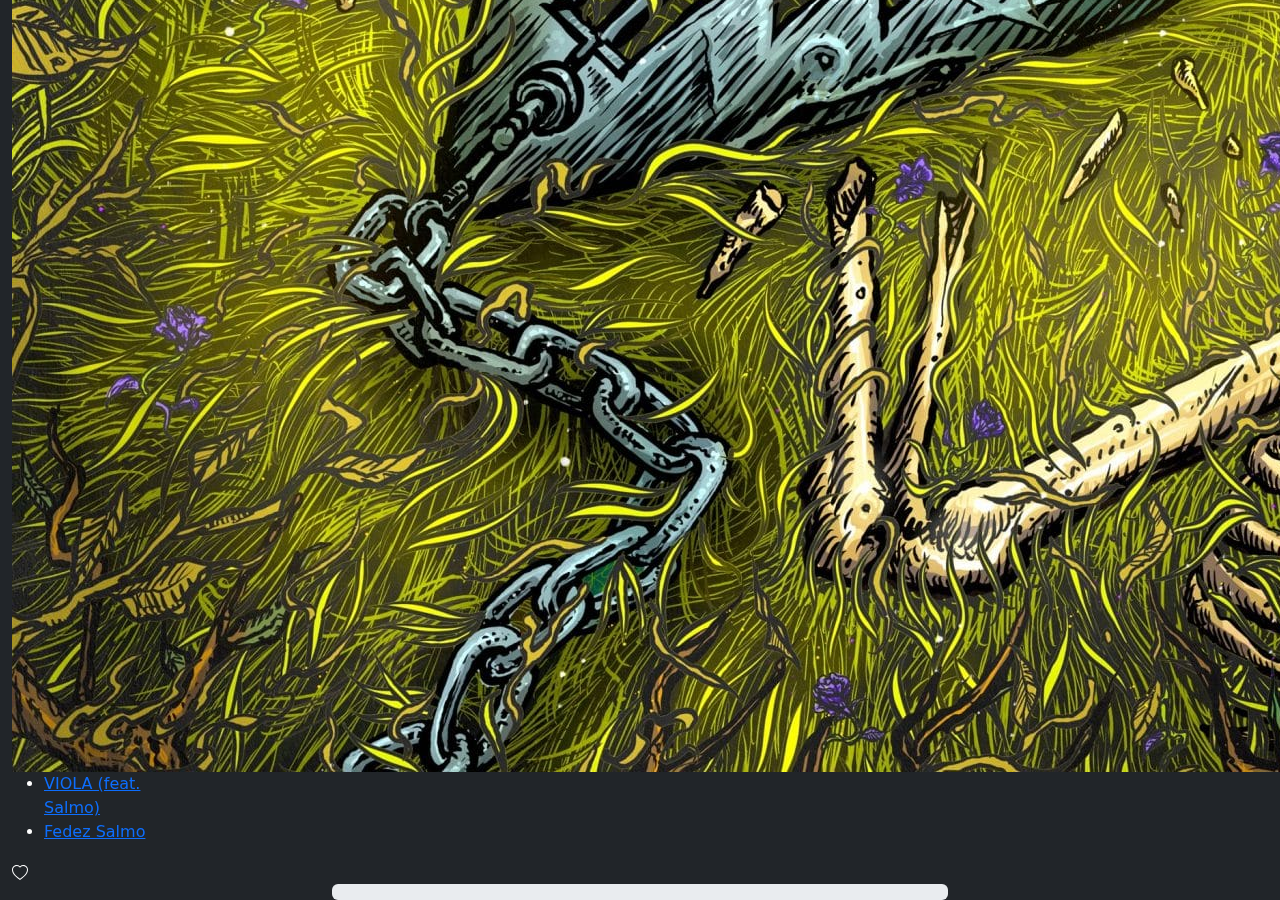
<file: menuLaterali.html>
<!doctype html>
<html lang="it">

<head>
  <meta charset="utf-8">
  <meta name="viewport" content="width=device-width, initial-scale=1">

  <link href="https://cdnjs.cloudflare.com/ajax/libs/bootstrap/5.3.3/css/bootstrap.min.css" rel="stylesheet">
  <link rel="stylesheet" href="/homepage/style.css">
  <link rel="stylesheet" href="/Album/albumStyle.css">

  <title>Spotify Home Page</title>


</head>

<body>



  <!-- Main -->
  <div class="container-fluid">
    <div class="row">
      <!-- Left -->
      <div class="col-md-2 sidebar d-none d-md-block">
        <ul class="nav flex-column">
          <li class="nav-item">
            <svg xmlns="http://www.w3.org/2000/svg" width="20" height="20" fill="currentColor" class="bi bi-three-dots"
              viewBox="0 0 16 16">
              <path
                d="M3 9.5a1.5 1.5 0 1 1 0-3 1.5 1.5 0 0 1 0 3m5 0a1.5 1.5 0 1 1 0-3 1.5 1.5 0 0 1 0 3m5 0a1.5 1.5 0 1 1 0-3 1.5 1.5 0 0 1 0 3" />
            </svg>
            <a class="nav-link active px-0" href="#"><svg xmlns="http://www.w3.org/2000/svg" width="18" height="18"
                fill="currentColor" class="bi bi-house-door-fill me-1" viewBox="0 0 16 16">
                <path
                  d="M6.5 14.5v-3.505c0-.245.25-.495.5-.495h2c.25 0 .5.25.5.5v3.5a.5.5 0 0 0 .5.5h4a.5.5 0 0 0 .5-.5v-7a.5.5 0 0 0-.146-.354L13 5.793V2.5a.5.5 0 0 0-.5-.5h-1a.5.5 0 0 0-.5.5v1.293L8.354 1.146a.5.5 0 0 0-.708 0l-6 6A.5.5 0 0 0 1.5 7.5v7a.5.5 0 0 0 .5.5h4a.5.5 0 0 0 .5-.5" />
              </svg> Home</a>
          </li>
          <li class="nav-item">
            <a class="nav-link px-0" href="#" id="search-link"><svg xmlns="http://www.w3.org/2000/svg" width="16"
                height="16" fill="currentColor" class="bi bi-search me-1" viewBox="0 0 16 16">
                <path
                  d="M11.742 10.344a6.5 6.5 0 1 0-1.397 1.398h-.001q.044.06.098.115l3.85 3.85a1 1 0 0 0 1.415-1.414l-3.85-3.85a1 1 0 0 0-.115-.1zM12 6.5a5.5 5.5 0 1 1-11 0 5.5 5.5 0 0 1 11 0" />
              </svg> Cerca</a>
            <div id="search-field">
              <input type="text" class="form-control" placeholder="Cerca..." id="search-input">
            </div>
          </li>
          <li class="nav-item">
            <a class="nav-link px-0 mb-3" href="#"><svg xmlns="http://www.w3.org/2000/svg" width="16" height="16"
                fill="currentColor" class="bi bi-collection-play-fill me-1" viewBox="0 0 16 16">
                <path
                  d="M2.5 3.5a.5.5 0 0 1 0-1h11a.5.5 0 0 1 0 1zm2-2a.5.5 0 0 1 0-1h7a.5.5 0 0 1 0 1zM0 13a1.5 1.5 0 0 0 1.5 1.5h13A1.5 1.5 0 0 0 16 13V6a1.5 1.5 0 0 0-1.5-1.5h-13A1.5 1.5 0 0 0 0 6zm6.258-6.437a.5.5 0 0 1 .507.013l4 2.5a.5.5 0 0 1 0 .848l-4 2.5A.5.5 0 0 1 6 12V7a.5.5 0 0 1 .258-.437" />
              </svg> La tua libreria</a>
          </li>
          <li class="nav-item">
            <a class="nav-link px-0" href="#"><svg xmlns="http://www.w3.org/2000/svg" width="18" height="18"
                fill="currentColor" class="bi bi-plus-square-fill me-1" viewBox="0 0 16 16">
                <path
                  d="M2 0a2 2 0 0 0-2 2v12a2 2 0 0 0 2 2h12a2 2 0 0 0 2-2V2a2 2 0 0 0-2-2zm6.5 4.5v3h3a.5.5 0 0 1 0 1h-3v3a.5.5 0 0 1-1 0v-3h-3a.5.5 0 0 1 0-1h3v-3a.5.5 0 0 1 1 0" />
              </svg> Crea playlist</a>
          </li>
          <li class="nav-item">
            <a class="nav-link px-0" href="#"><img src="/homepage/img/love.png" width="18" height="18"
                class="me-2">Brani che ti piacciono</a>
          </li>
          <li class="nav-item">
            <a class="nav-link px-0 " href="#"><img src="/homepage/img/save.png" width="18" height="18" class="me-2">I
              tuoi episodi</a>
          </li>
        </ul>

        <hr>
        <ul class="nav flex-column" id="album-list">

        </ul>

      </div>
      <!-- Main -->

      <!-- <div class="col-md-8 main-content mb-5">
        <h2>Main</h2>
        <div class="row" id="results">
          
        </div>
      </div> -->
          <!-- main -->
     


      <!-- Right -->
      <div class="col-md-2 sidebar d-none d-md-block">
        <h5>Attività amici</h5>
        <ul class="nav flex-column">
          <li class="nav-item">
            <a class="nav-link text-white" href="#">Friend 1</a>
          </li>
          <li class="nav-item">
            <a class="nav-link text-white" href="#">Friend 2</a>
          </li>
        </ul>
      </div>
    </div>
  </div>

  <!--NAVBAR FLEX-BOTTOM-->
  <footer>
    <div class="container-fluid fixed-bottom bg-container pt-1">
      <div class="row">
        <div class="col-lg-12 d-none d-lg-block">
          <div class="row footer-content">
            <!-- Left Section -->
            <div class="col-4 col-md-4 col-lg-2 left-section">
              <img src="/homepage/img/footer-img.jpg" alt="logo" />
              <ul>
                <li><a href="#">VIOLA (feat. Salmo)</a></li>
                <li><a href="#">Fedez Salmo</a></li>
              </ul>
              <svg xmlns="http://www.w3.org/2000/svg" width="16" height="16" fill="currentColor" class="bi bi-heart"
                viewBox="0 0 16 16">
                <path
                  d="m8 2.748-.717-.737C5.6.281 2.514.878 1.4 3.053c-.523 1.023-.641 2.5.314 4.385.92 1.815 2.834 3.989 6.286 6.357 3.452-2.368 5.365-4.542 6.286-6.357.955-1.886.838-3.362.314-4.385C13.486.878 10.4.28 8.717 2.01zM8 15C-7.333 4.868 3.279-3.04 7.824 1.143q.09.083.176.171a3 3 0 0 1 .176-.17C12.72-3.042 23.333 4.867 8 15" />
              </svg>
            </div>
            <!-- Center Section (Player Controls) -->
            <div class="col-4 col-md-6 col-lg-6 playerControls mt-1">
              <div class="row justify-content-center">
                <a href="#">
                  <svg xmlns="http://www.w3.org/2000/svg" width="18" height="18" fill="green" class="bi bi-shuffle"
                    viewBox="0 0 16 16">
                    <path fill-rule="evenodd"
                      d="M0 3.5A.5.5 0 0 1 .5 3H1c2.202 0 3.827 1.24 4.874 2.418.49.552.865 1.102 1.126 1.532.26-.43.636-.98 1.126-1.532C9.173 4.24 10.798 3 13 3v1c-1.798 0-3.173 1.01-4.126 2.082A9.6 9.6 0 0 0 7.556 8a9.6 9.6 0 0 0 1.317 1.918C9.828 10.99 11.204 12 13 12v1c-2.202 0-3.827-1.24-4.874-2.418A10.6 10.6 0 0 1 7 9.05c-.26.43-.636.98-1.126 1.532C4.827 11.76 3.202 13 1 13H.5a.5.5 0 0 1 0-1H1c1.798 0 3.173-1.01 4.126-2.082A9.6 9.6 0 0 0 6.444 8a9.6 9.6 0 0 0-1.317-1.918C4.172 5.01 2.796 4 1 4H.5a.5.5 0 0 1-.5-.5" />
                    <path
                      d="M13 5.466V1.534a.25.25 0 0 1 .41-.192l2.36 1.966c.12.1.12.284 0 .384l-2.36 1.966a.25.25 0 0 1-.41-.192m0 9v-3.932a.25.25 0 0 1 .41-.192l2.36 1.966c.12.1.12.284 0 .384l-2.36 1.966a.25.25 0 0 1-.41-.192" />
                  </svg>
                </a>
                <a href="#">
                  <svg xmlns="http://www.w3.org/2000/svg" width="18" height="18" fill="currentColor"
                    class="bi bi-skip-backward-fill" viewBox="0 0 16 16">
                    <path
                      d="M.5 3.5A.5.5 0 0 0 0 4v8a.5.5 0 0 0 1 0V8.753l6.267 3.636c.54.313 1.233-.066 1.233-.697v-2.94l6.267 3.636c.54.314 1.233-.065 1.233-.696V4.308c0-.63-.693-1.01-1.233-.696L8.5 7.248v-2.94c0-.63-.692-1.01-1.233-.696L1 7.248V4a.5.5 0 0 0-.5-.5" />
                  </svg>
                </a>
                <a href="#">
                  <svg xmlns="http://www.w3.org/2000/svg" width="27" height="27" fill="currentColor"
                    class="bi bi-play-circle-fill" viewBox="0 0 16 16">
                    <path
                      d="M16 8A8 8 0 1 1 0 8a8 8 0 0 1 16 0M6.79 5.093A.5.5 0 0 0 6 5.5v5a.5.5 0 0 0 .79.407l3.5-2.5a.5.5 0 0 0 0-.814z" />
                  </svg>
                </a>
                <a href="#">
                  <svg xmlns="http://www.w3.org/2000/svg" width="18" height="18" fill="currentColor"
                    class="bi bi-skip-forward-fill" viewBox="0 0 16 16">
                    <path
                      d="M15.5 3.5a.5.5 0 0 1 .5.5v8a.5.5 0 0 1-1 0V8.753l-6.267 3.636c-.54.313-1.233-.066-1.233-.697v-2.94l-6.267 3.636C.693 12.703 0 12.324 0 11.693V4.308c0-.63.693-1.01 1.233-.696L7.5 7.248v-2.94c0-.63.693-1.01 1.233-.696L15 7.248V4a.5.5 0 0 1 .5-.5" />
                  </svg>
                </a>
                <a href="#">
                  <svg xmlns="http://www.w3.org/2000/svg" width="18" height="18" fill="green" class="bi bi-repeat"
                    viewBox="0 0 16 16">
                    <path
                      d="M11 5.466V4H5a4 4 0 0 0-3.584 5.777.5.5 0 1 1-.896.446A5 5 0 0 1 5 3h6V1.534a.25.25 0 0 1 .41-.192l2.36 1.966c.12.1.12.284 0 .384l-2.36 1.966a.25.25 0 0 1-.41-.192m3.81.086a.5.5 0 0 1 .67.225A5 5 0 0 1 11 13H5v1.466a.25.25 0 0 1-.41.192l-2.36-1.966a.25.25 0 0 1 0-.384l2.36-1.966a.25.25 0 0 1 .41.192V12h6a4 4 0 0 0 3.585-5.777.5.5 0 0 1 .225-.67Z" />
                  </svg>
                </a>
              </div>
            </div>
            <!-- Right Section -->
            <div class="col-4 col-md-4 col-lg-2 right-section d-flex justify-content-end">
              <a href="#">
                <svg data-encore-id="icon" role="img" aria-hidden="true" viewBox="0 0 16 16"
                  class="Svg-sc-ytk21e-0 dYnaPI" fill="grey">
                  <path
                    d="M13.426 2.574a2.831 2.831 0 0 0-4.797 1.55l3.247 3.247a2.831 2.831 0 0 0 1.55-4.797zM10.5 8.118l-2.619-2.62A63303.13 63303.13 0 0 0 4.74 9.075L2.065 12.12a1.287 1.287 0 0 0 1.816 1.816l3.06-2.688 3.56-3.129zM7.12 4.094a4.331 4.331 0 1 1 4.786 4.786l-3.974 3.493-3.06 2.689a2.787 2.787 0 0 1-3.933-3.933l2.676-3.045 3.505-3.99z">
                  </path>
                </svg>
              </a>
              <a href="#">
                <svg xmlns="http://www.w3.org/2000/svg" width="16" height="16" fill="grey" class="bi bi-collection"
                  viewBox="0 0 16 16">
                  <path
                    d="M2.5 3.5a.5.5 0 0 1 0-1h11a.5.5 0 0 1 0 1zm2-2a.5.5 0 0 1 0-1h7a.5.5 0 0 1 0 1zM0 13a1.5 1.5 0 0 0 1.5 1.5h13A1.5 1.5 0 0 0 16 13V6a1.5 1.5 0 0 0-1.5-1.5h-13A1.5 1.5 0 0 0 0 6zm1.5.5A.5.5 0 0 1 1 13V6a.5.5 0 0 1 .5-.5h13a.5.5 0 0 1 .5.5v7a.5.5 0 0 1-.5.5z" />
                </svg>
              </a>
              <a href="#">
                <svg xmlns="http://www.w3.org/2000/svg" width="16" height="16" fill="grey" class="bi bi-pc-display"
                  viewBox="0 0 16 16">
                  <path
                    d="M8 1a1 1 0 0 1 1-1h6a1 1 0 0 1 1 1v14a1 1 0 0 1-1 1H9a1 1 0 0 1-1-1zm1 13.5a.5.5 0 1 0 1 0 .5.5 0 0 0-1 0m2 0a.5.5 0 1 0 1 0 .5.5 0 0 0-1 0M9.5 1a.5.5 0 0 0 0 1h5a.5.5 0 0 0 0-1zM9 3.5a.5.5 0 0 0 .5.5h5a.5.5 0 0 0 0-1h-5a.5.5 0 0 0-.5.5M1.5 2A1.5 1.5 0 0 0 0 3.5v7A1.5 1.5 0 0 0 1.5 12H6v2h-.5a.5.5 0 0 0 0 1H7v-4H1.5a.5.5 0 0 1-.5-.5v-7a.5.5 0 0 1 .5-.5H7V2z" />
                </svg>
              </a>
              <a href="#">
                <svg xmlns="http://www.w3.org/2000/svg" width="25" height="25" fill="grey" class="bi bi-volume-down"
                  viewBox="0 0 16 16">
                  <path
                    d="M9 4a.5.5 0 0 0-.812-.39L5.825 5.5H3.5A.5.5 0 0 0 3 6v4a.5.5 0 0 0 .5.5h2.325l2.363 1.89A.5.5 0 0 0 9 12zM6.312 6.39 8 5.04v5.92L6.312 9.61A.5.5 0 0 0 6 9.5H4v-3h2a.5.5 0 0 0 .312-.11M12.025 8a4.5 4.5 0 0 1-1.318 3.182L10 10.475A3.5 3.5 0 0 0 11.025 8 3.5 3.5 0 0 0 10 5.525l.707-.707A4.5 4.5 0 0 1 12.025 8" />
                </svg>
              </a>
              <hr class="hr-footer">
              <a href="#">
                <svg xmlns="http://www.w3.org/2000/svg" width="14" height="14" fill="grey"
                  class="bi bi-arrows-angle-expand" viewBox="0 0 16 16">
                  <path fill-rule="evenodd"
                    d="M5.828 10.172a.5.5 0 0 0-.707 0l-4.096 4.096V11.5a.5.5 0 0 0-1 0v3.975a.5.5 0 0 0 .5.5H4.5a.5.5 0 0 0 0-1H1.732l4.096-4.096a.5.5 0 0 0 0-.707m4.344-4.344a.5.5 0 0 0 .707 0l4.096-4.096V4.5a.5.5 0 1 0 1 0V.525a.5.5 0 0 0-.5-.5H11.5a.5.5 0 0 0 0 1h2.768l-4.096 4.096a.5.5 0 0 0 0 .707" />
                </svg>
              </a>

            </div>
          </div>
          <div class="row justify-content-center playBar">
            <div class="col-8 col-md-6">
              <div class="progress">
                <div class="progress-bar" role="progressbar" aria-valuenow="0" aria-valuemin="0" aria-valuemax="100">
                </div>
              </div>
            </div>
          </div>
        </div>
      </div>
    </div>
  </footer>
  <!--END NAVBAR BOTTOM-->



  <script src="https://cdnjs.cloudflare.com/ajax/libs/bootstrap/5.3.3/js/bootstrap.bundle.min.js"></script>
  <script src="/homepage/home.js"></script>
  <script src="/Album/albumScript.js"></script>

</body>

</html>
</file>
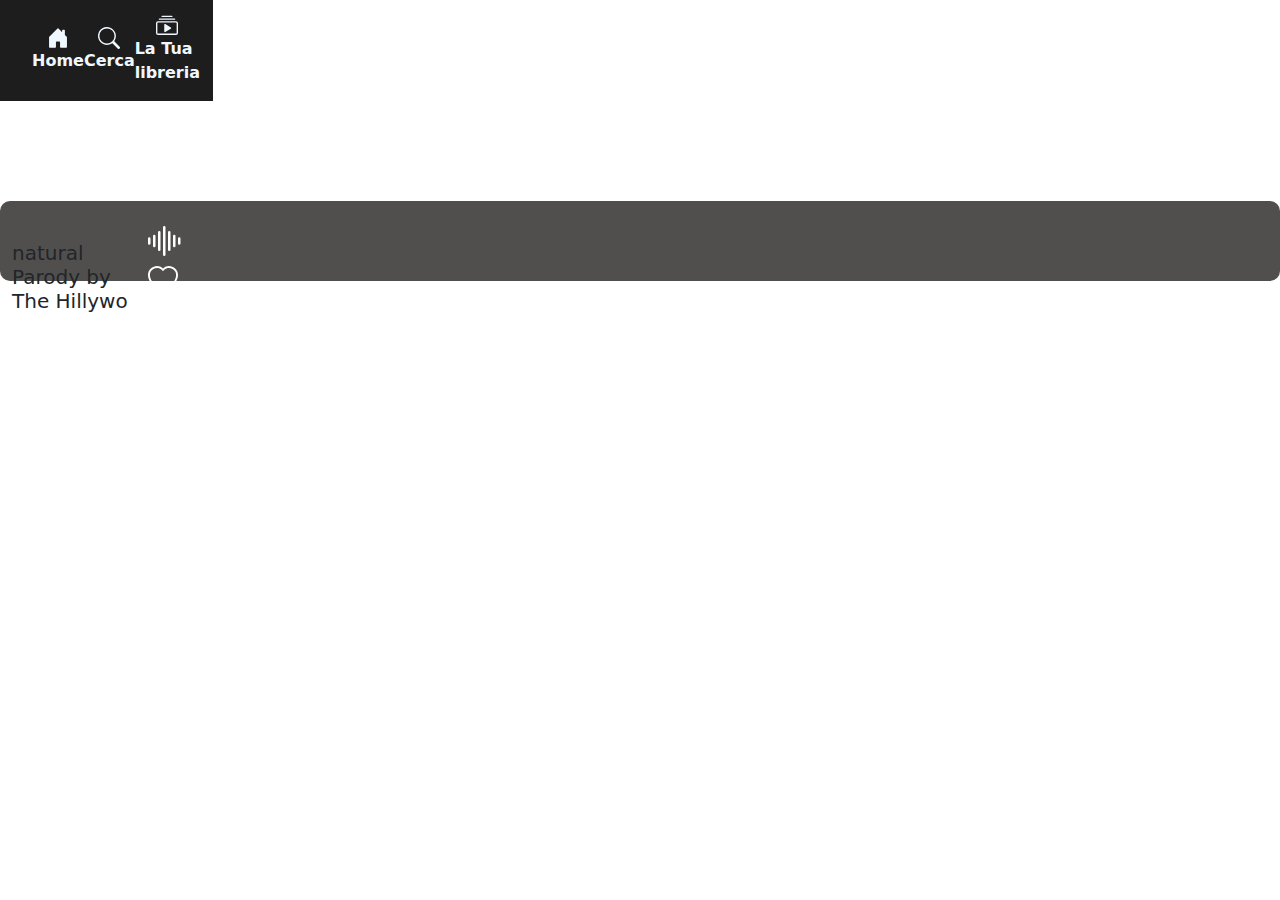
<file: homepage/indexResponsi.html>
<!DOCTYPE html>
<html lang="en">
<head>
    <meta charset="UTF-8">
    <meta name="viewport" content="width=device-width, initial-scale=1.0">
    <title>Responsive</title>
    <link href="https://cdnjs.cloudflare.com/ajax/libs/bootstrap/5.3.3/css/bootstrap.min.css" rel="stylesheet">
    <link rel="stylesheet" href="styleResponsive.css">
</head>
<body>
    <!-- foter responsive -->
    <div class=" container-fluid">
        <div class="row">
            <div class="col-md-2 footer d-flex">
                <div class="home">
                    <svg xmlns="http://www.w3.org/2000/svg" width="22" height="22" fill="currentColor" class="bi bi-house-door-fill" viewBox="0 0 16 16">
                        <path d="M6.5 14.5v-3.505c0-.245.25-.495.5-.495h2c.25 0 .5.25.5.5v3.5a.5.5 0 0 0 .5.5h4a.5.5 0 0 0 .5-.5v-7a.5.5 0 0 0-.146-.354L13 5.793V2.5a.5.5 0 0 0-.5-.5h-1a.5.5 0 0 0-.5.5v1.293L8.354 1.146a.5.5 0 0 0-.708 0l-6 6A.5.5 0 0 0 1.5 7.5v7a.5.5 0 0 0 .5.5h4a.5.5 0 0 0 .5-.5"/>
                      </svg>
                      <p class="fw-bold">Home</p>
                </div>
                <div class="search">
                    <svg xmlns="http://www.w3.org/2000/svg" width="22" height="22" fill="currentColor" class="bi bi-search" viewBox="0 0 16 16">
                        <path d="M11.742 10.344a6.5 6.5 0 1 0-1.397 1.398h-.001q.044.06.098.115l3.85 3.85a1 1 0 0 0 1.415-1.414l-3.85-3.85a1 1 0 0 0-.115-.1zM12 6.5a5.5 5.5 0 1 1-11 0 5.5 5.5 0 0 1 11 0"/>
                      </svg>
                      <p class="fw-bold">Cerca</p>
                </div>
                <div class="library">
                    <svg xmlns="http://www.w3.org/2000/svg" width="22" height="22" fill="currentColor" class="bi bi-collection-play" viewBox="0 0 16 16">
                        <path d="M2 3a.5.5 0 0 0 .5.5h11a.5.5 0 0 0 0-1h-11A.5.5 0 0 0 2 3m2-2a.5.5 0 0 0 .5.5h7a.5.5 0 0 0 0-1h-7A.5.5 0 0 0 4 1m2.765 5.576A.5.5 0 0 0 6 7v5a.5.5 0 0 0 .765.424l4-2.5a.5.5 0 0 0 0-.848z"/>
                        <path d="M1.5 14.5A1.5 1.5 0 0 1 0 13V6a1.5 1.5 0 0 1 1.5-1.5h13A1.5 1.5 0 0 1 16 6v7a1.5 1.5 0 0 1-1.5 1.5zm13-1a.5.5 0 0 0 .5-.5V6a.5.5 0 0 0-.5-.5h-13A.5.5 0 0 0 1 6v7a.5.5 0 0 0 .5.5z"/>
                      </svg>
                      <p class="fw-bold">La Tua libreria </p>

                </div>
            </div>

        </div>

    </div>
 <!-- parte sopra al footer  responsive -->
    <div class="container-fluid start">
        <div class="row">
            <div class="col-md-2 startFoter ">
                <div class="startFoterparagraf">
                    <h5>
                       natural Parody by The Hillywo
                    </h5>
                </div>
                <div class="startFoterIcons ms-2">
                    <svg xmlns="http://www.w3.org/2000/svg" width="40" height="50" fill="currentColor" class="bi bi-soundwave" viewBox="0 0 16 16">
                        <path fill-rule="evenodd" d="M8.5 2a.5.5 0 0 1 .5.5v11a.5.5 0 0 1-1 0v-11a.5.5 0 0 1 .5-.5m-2 2a.5.5 0 0 1 .5.5v7a.5.5 0 0 1-1 0v-7a.5.5 0 0 1 .5-.5m4 0a.5.5 0 0 1 .5.5v7a.5.5 0 0 1-1 0v-7a.5.5 0 0 1 .5-.5m-6 1.5A.5.5 0 0 1 5 6v4a.5.5 0 0 1-1 0V6a.5.5 0 0 1 .5-.5m8 0a.5.5 0 0 1 .5.5v4a.5.5 0 0 1-1 0V6a.5.5 0 0 1 .5-.5m-10 1A.5.5 0 0 1 3 7v2a.5.5 0 0 1-1 0V7a.5.5 0 0 1 .5-.5m12 0a.5.5 0 0 1 .5.5v2a.5.5 0 0 1-1 0V7a.5.5 0 0 1 .5-.5"/>
                      </svg>
                      <svg xmlns="http://www.w3.org/2000/svg" width="40" height="30" fill="currentColor" class="bi bi-heart" viewBox="0 0 16 16">
                        <path d="m8 2.748-.717-.737C5.6.281 2.514.878 1.4 3.053c-.523 1.023-.641 2.5.314 4.385.92 1.815 2.834 3.989 6.286 6.357 3.452-2.368 5.365-4.542 6.286-6.357.955-1.886.838-3.362.314-4.385C13.486.878 10.4.28 8.717 2.01zM8 15C-7.333 4.868 3.279-3.04 7.824 1.143q.09.083.176.171a3 3 0 0 1 .176-.17C12.72-3.042 23.333 4.867 8 15"/>
                      </svg>
                      <svg xmlns="http://www.w3.org/2000/svg" width="50" height="50" fill="currentColor" class="bi bi-play-fill" viewBox="0 0 16 16">
                        <path d="m11.596 8.697-6.363 3.692c-.54.313-1.233-.066-1.233-.697V4.308c0-.63.692-1.01 1.233-.696l6.363 3.692a.802.802 0 0 1 0 1.393"/>
                      </svg>
                </div>
            </div>
        </div>
    </div>
</body>
</html>
</file>
<file: homepage/style.css>
main{
    background: rgb(0,0,0);
    background: linear-gradient(0deg, rgba(0,0,0,1) 70%, rgba(35,35,35,1) 100%);
    width: 66% !important;

}
@media  (max-width: 768px){
    main{
        width: 100% !important ;
    }
}

@media (max-width: 768px){
    main {
        width: 100% !important;
    }
}

.container{
    color: white;
}



@media (max-width: 768px){
    .upperWrapper{
        padding-left: 0;
        padding-right: 0;
    }
}


/* NAV with buttons and user profile*/
nav {
    padding: 1.5em 0;
    display: flex;
    justify-content: space-between;
    align-items: center;
}

#navButtonContainer button{
    border-radius: 50%;
    text-align: center;
    vertical-align: center;
    width: 30px;
    height: 30px;
    background-color: #131313;
    border: none;
}

#navButtonContainer button svg{
    display: block;
    margin: auto;
}

#navButtonContainer button:hover > svg{
    fill: white;
}

#profileInfo{
    display: flex;
    align-items: center;
    min-width: max-content;
}

#profilePic{
    height: 35px;
    width: 35px;
    text-align: center;
    align-content: center;
    border-top-left-radius: 50%;
    border-bottom-left-radius: 50%;
    background-color: #121212;
}

#profilePic img{
    border-radius: 50%;
}

#profileName{
    height: 35px;
    background-color: #121212;
    padding: 0.2em 0.5em 0;
}

#profileArrow{
    height: 35px;
    width: 35px;
    text-align: center;
    align-content: center;
    border-top-right-radius: 50%;
    border-bottom-right-radius: 50%;
    background-color: #121212;
}

#profileArrow button{
    background-color: transparent;
    border: none;
    color: white;
}

/* HERO */

#heroWrapper{
    display: flex;
    background: rgb(0,0,0);
    background: linear-gradient(17deg, rgba(0,0,0,1) 20%, rgba(35,35,35,1) 60%);
}

#heroInfos {
    width: 100%;
}

#heroTitle a{
    text-decoration: none;
    color: white;
    overflow: hidden;
    text-overflow: ellipsis; 
}

#heroArtist a{
    text-decoration: none;
    color: white;
}

#heroImgWrapper{
    padding: 1em;
    min-width: fit-content;
}

@media screen and (min-width: 1501px){
    #heroInfos h1{
        font-size: 4em;
        
    }
}

@media screen and (min-width: 501px) and (max-width: 1500px){
    #heroInfos h1{
        font-size: 3em;
        
    }
}

@media screen and (width > 500px) and (width < 1000px){
    #heroInfos h1{
        font-size: 2em;
        
    }
}

@media screen and (width < 500px){
    #heroInfos h1{
        font-size: 1em;
        
    }
}

#heroInfos p{
    margin: 0;
    padding-top: 1em;
}

#heroButtons{
    display: flex;
    align-items: center;
    flex-wrap: nowrap;

}

#heroButtons button{
    padding: 0.5em 1.5em;
    border-radius: 500px;
    /* margin-right: 1em;
    margin-top: 1em; */
    margin: 1em 0 1em 0;
}

#heroButtons button:nth-child(2){
    background-color: black;
    border: 1px solid #484848;
    margin-left: 1em;
}

#heroButtons button:nth-child(3){
    background-color: transparent;
    border: none;
    
}

/* BUONASERA */

#buonasera h3{
    margin: 0.5em 0;
}

/* #buonaseraWrapper{
    border: 1px solid red;
    height: 200px;
} */

.miniContainer{
    display: flex;
    font-weight: bold;
}

.mcImgContainer{
    display: flex;
    flex-wrap: nowrap;
    align-items: center;
    height: 60px;
    padding-left: 0;
    border-radius: 5px;
}

.borderImmagine{
    border-top-left-radius: 5px;
    border-bottom-left-radius: 5px;
}

@media (min-width: 768px){
    .mcImgContainer{
        background-color: #49484C;
    }
}

.mcImgContainer img{
    object-fit: cover;
}

/* .mcText {
    width: 70%;
} */

/* AUTHOR SECTION */
#sections{
    padding: 0;
}

.authorSection{
    display: flex;
    flex-direction: column;
    justify-content: baseline;
    align-content: center;
    width: 100%;
}

.titleWrapper{
    display: flex;
    justify-content: space-between;
    align-items: center;
    
}

.title{
    
    margin-bottom: 0;
}

.vt{
    text-wrap: nowrap;
    margin: 0;
    color: gray;
}



/* CARDS */
.cardContainer{
    display: flex;
    justify-content: space-between;
}

.cardSpacer{
    padding: 0 0 1em;
    flex-grow: 1;
}

.cardWrapper{
    padding: 0.5em;
    /* background-color: #1E1A1A; */
    /* background-color: #1E1A1A; */
    border-radius: 0.5em;
    display: flex;
    justify-content: center;
}

.cardWrapper:hover{
    background-color: #1E1A1A;
}

.card{
    border-radius: 0.5em;
    border: none;
    background-color: transparent;
}

.imgWrapper{
    /* background-color: #1E1A1A; */
    width: 100%;
}

.card img{
    border-radius: 0.5em;
}


.card-body{
    display: flex;
    flex-direction: column;
    padding: 0.5em 0 0;
}

.author{
    margin: 0.3em 0 0;
    color: #5D5D5D;
    font-weight: bold;
    text-decoration: none;
    white-space: nowrap;
    overflow: hidden;
    text-overflow: ellipsis; 
    z-index: 1;
    
}

.author:hover {
    text-decoration: underline;
}

.albumName{
    text-decoration: none;
    color: white;
    font-weight: bolder; 
    white-space: nowrap;
    overflow: hidden;
    text-overflow: ellipsis;   
}
</file>
<file: Album/albumStyle.css>
body{
    background-color: #212529;
    color: white;
}

#main{
    width: 66.5%;
    padding: 0 !important;
}

@media (max-width: 768px){
    #main {
        width: 100% !important;
    }
}

/* #topMain{
   background: linear-gradient(#DCBE4E, #746429)
    /*  oppure #e66465, #9198e5*/
/* } */ 

#side{
    width: 15%;
    height: 900px;
    background-color: red;
}

#side2{
    width: 10%;
    height: 900px;
    background-color: pink;
}

#infoAlbum img{
    height: 30px;
    width: 30px;
    border-radius: 50%;
}

/* #nav{
    background-color: #DCBE4E;
} */

/* #navButtonContainer{
    background-color:#DCBE4E ;
} */

#navButtonContainer button{
    border-radius: 50%;
    text-align: center;
    vertical-align: center;
    width: 30px;
    height: 30px;
    background-color: #121212;
    border: none;
}

#navButtonContainer button svg{
    display: block;
    margin: auto;
}

#navButtonContainer button:hover > svg{
    fill: white;
}

#profileInfo{
    /* background-color: #DCBE4E;  */
    display: flex;
    align-items: center;
    min-width: max-content;
}

#profilePic{
    height: 35px;
    width: 35px;
    text-align: center;
    align-content: center;
    border-top-left-radius: 50%;
    border-bottom-left-radius: 50%;
    background-color: #121212;
}

#profilePic img{
    border-radius: 50%;
}

#profileName{
    height: 35px;
    background-color: #121212;
    padding: 0.2em 0.5em 0;
}

#profileArrow{
    height: 35px;
    width: 35px;
    text-align: center;
    align-content: center;
    border-top-right-radius: 50%;
    border-bottom-right-radius: 50%;
    background-color: #121212;
}

#profileArrow button{
    background-color: transparent;
    border: none;
    color: white;
}

@media (min-width: 768px){
    .bordo {
        border-bottom: 1px solid #dee2e6;
    }
}

@media(max-width: 576px){
    #fotoAlbum{
        text-align: center !important;
    }
}
</file>
<file: homepage/styleResponsive.css>
.footer{
    background-color:rgb(30, 29, 29);
    justify-content: space-between;
}
.home{
    display: flex;
    flex-direction: column;
    align-items: center;
    justify-content: center;
    margin-top: 15px;
    margin-left: 20px;
    color: aliceblue;
}

.library{
    display: flex; 
    flex-direction: column;
    align-items: center;
    justify-content: center;
    margin-top: 15px;
    margin-right: 20px;
    color: aliceblue;
}

.search{
    display: flex; 
    flex-direction: column;
    align-items: center;
    justify-content: center;
    margin-top: 15px;
    color: aliceblue;
}
/*parte sopra al footer  responsive */

.start{
    background-color: rgb(81, 79, 78);
    border-radius: 10px;
    height: 80px;
    margin-top: 100px;
}
.startFoter{
    display: flex;
   justify-content: center;
   align-items: center;
   margin-top: 15px;
}
.startFoterIcons{
    color: white;
}
</file>
